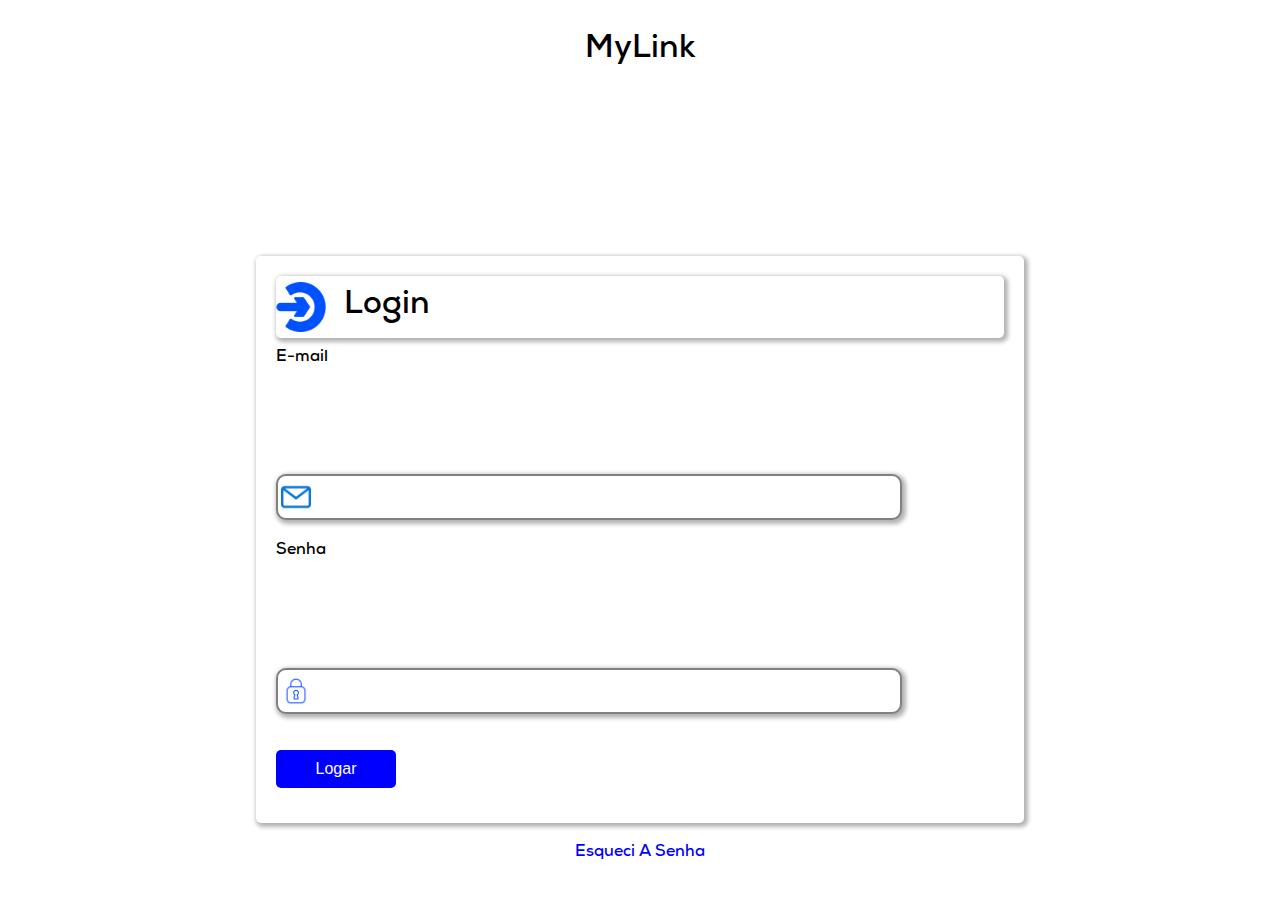
<file: index.html>
<!DOCTYPE html>
<html lang="en">
<head>
    <meta charset="UTF-8">
    <meta name="viewport" content="width=device-width, initial-scale=1.0">
    <link rel="stylesheet" href="log.css" type="text/css" media="all" />
    <title>Login</title>
    
</head>
<body>
            <header>
            <h1>MyLink</h1>
        </header>
    <main>

        <div>
            <div class="itm">
             <img class="imgIcon" src="conect.png" />
                 <h1>Login</h1>
            </div>
        
            <form class="" action="" method="get" accept-charset="utf-8">
               <p>E-mail</p>
               
            <div class="input">
                
             <img class="inIcon" src="mail.png" />
                <input type="text/submit/hidden/button/image" name="" id="" value="" />
            </div>
              
                <br />
                
 
                <p>Senha</p>
               <div class="input">   
               <img class="inIcon" src="senha.png"/>
                <input type="text/submit/hidden/button/image" name="" id="" value="" />
                </div>
                <br />
                <button type="submit">Logar</button>
                
            </form>

        </div>
        
                    <p href="Esqueci A Senha" class="esq"><a href="#">Esqueci A Senha</a></p>
    </main>
</body>
</html>
</file>
<file: log.css>
@font-face {
  font-family: 'Nexa';
  src: url('NexaLight.otf') format('truetype');
}



*{
    padding: 0px;
    margin: 0px;
    font-family: 'Nexa',Sans-Serif;
    
}
header{
    background-color: white;
    color: #5b1677;
    padding: 20px;
    text-align: center;
}
body{
    background-color: #fff;
}
main{
    width: 60%;
    margin: auto;
    
}
div{
    margin-top: 20%;
    background-color: white;
    border-radius: 5px;
    padding: 20px;
    box-shadow: 2px 2px 4px 2px rgba(0, 0, 0, 0.3);
    

}
input{
    background-color: transparent;
    outline: none;
    border: none;
    margin: 0px;
    margin-left: 5px;
}
button{
    width: 120px;
    padding: 10px;
    color: white;
    font-family: 'Neur',Sans-Serif;
    font-size: 1em;
    background-color: blue;
    border: none;
    border-radius: 5px;
    margin-top: 15px;
    text-align: center;
    margin-bottom: 15px;
}
h1{
    padding: 10px;
    font-weight: bold;
    color: black;
}
.imgIcon{
    width: 50px;
    height: 50px;
}
.itm{
    display: flex;
    align-items: center;
    gap: 0.5rem;
    margin: 0px;
    padding: 0px;
    margin-bottom: 10px;
}
.inIcon{
    width: 30px;
    height: 30px;
    padding: 0px;
    margin: 0px;
    margin-left: -17px;
}
.input{
    display: flex;
    align-items: center;
    width: 80%;
    border-radius:10px;
    outline: none;
    border: 2px gray solid;
    height: 2px;
 
}
p{
    padding: 0px;
    margin: 0px;
    margin-bottom: -40px;
}

    
    
    

.esq{
   ;
   text-align: center;
   text-decoration: none;
   padding: 20px;
    
}
a{
    text-decoration: none;
    color: blue
}
</file>
